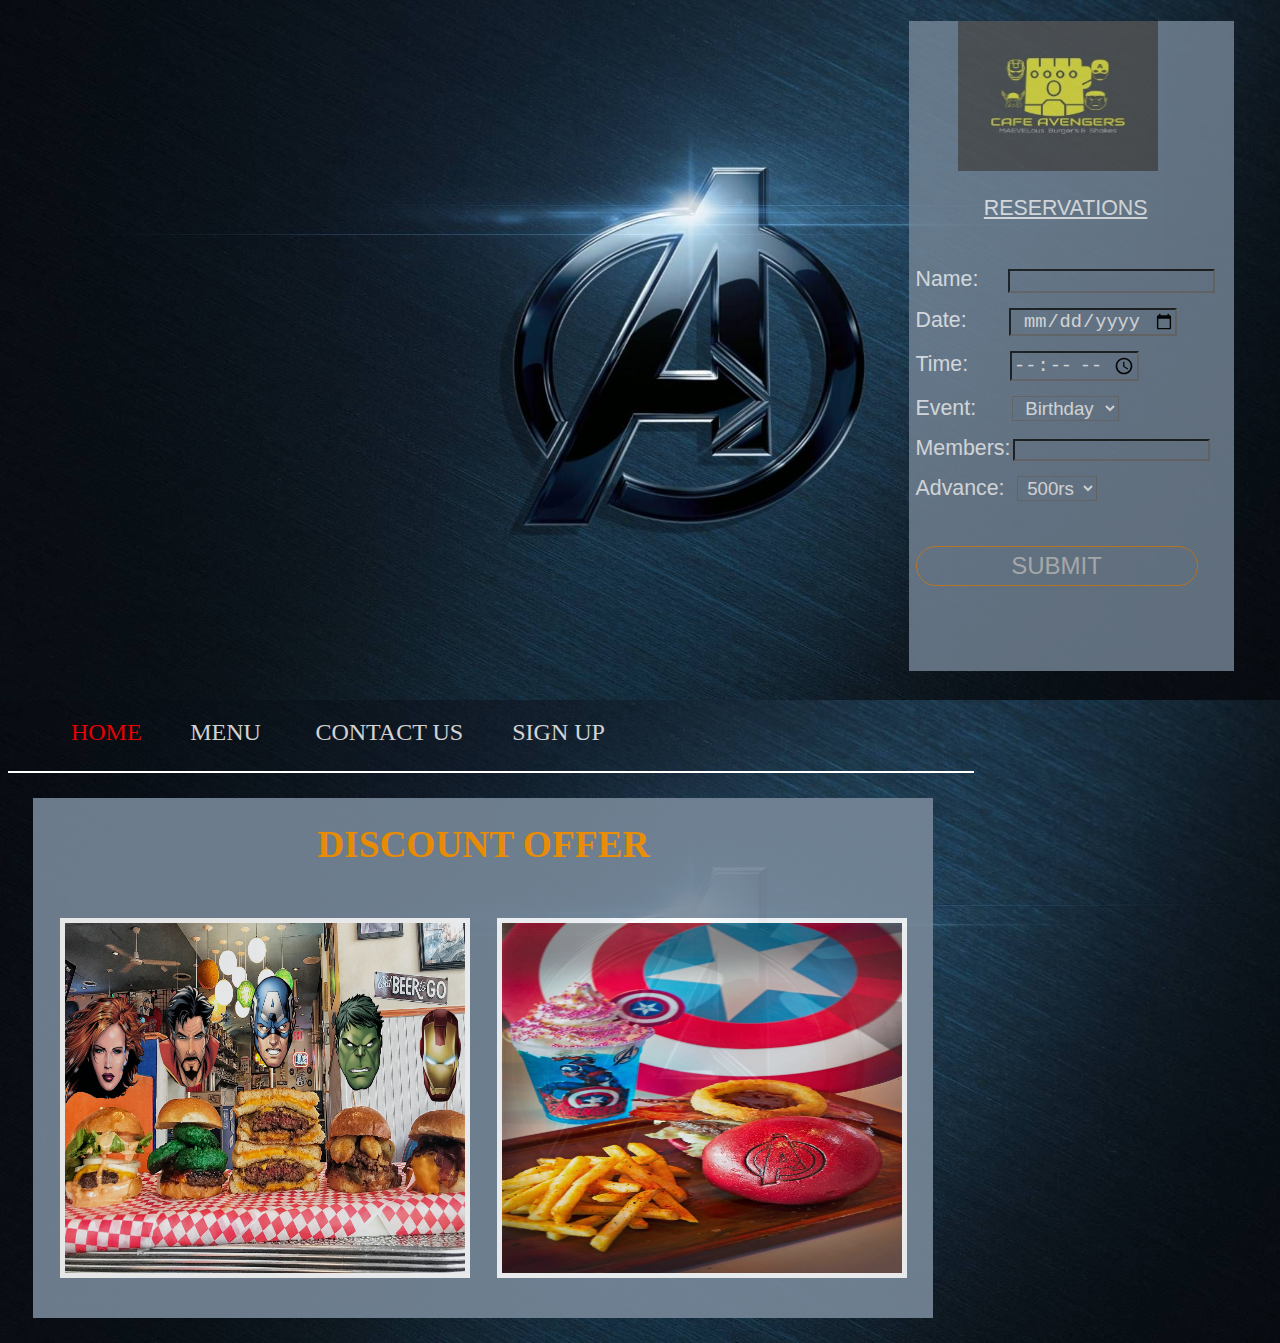
<file: index.html>
<!DOCTYPE html>
<html lang="en">
<head>
    <meta charset="UTF-8">
    <meta name="viewport" content="width=device-width, initial-scale=1.0">
    <title>Cafe Avengers</title>
    <link rel="stylesheet" href="style.css">
    <link rel="short icon" type="image/png" href="logo1.jpg">
</head>
<body>

	<!-- <div class="backgroundDiv"> -->
		<!-- <img src="Background.jpg" alt="background image"> -->
		<div id="form">
			<div><img id="logo" src="logo1.jpg" alt="Logo"></div>
			<div id="reserve">
				<label><u><p style="text-align: center;">RESERVATIONS</p></u><br></label>
				Name: <input id="name" type="text" name="name">
				Date: <input type="date" name="Date">
				Time: <input type="Time" name="Time"><br>
				Event: <select name="Event">
					<option value="Birthday" selected="selected">Birthday</option>
					<option value="Reception">Reception</option>
					<option value="Wedding">Wedding</option>
					<option value="Other">Other</option>
				</select></br>
				Members:<input id="members" type="text" name="Members">
				Advance:<select id="Advance" name="Advance">
					<option>500rs</option>
					<option>1000rs</option>
				
				</select>
				</br>
				<div class="submit">
					<button id="s_btn" type="button">SUBMIT</button>
				</div>
			</div>
		</div>

		<div id="bar">
			<div id="home" style="color: red; font-family: calibri; font-size: 18pt; text-align: center;"><label>HOME</label></div>
			<div id="menu"><a href="menu.html"><label>MENU</label></a></div>
			<div id="contact"><a href="contact_us.html"><label>CONTACT US</label></a></div>
			<div id="sign"><a href="sign_up.html"><label>SIGN UP</label></a></div>
		</div>

		<div id="deals">
			<h1 style="color: #ff9800; font-family: calibri; text-align: center; font-size: 28pt; text-transform: uppercase;">Discount Offer</h1>
			<div id="f_deal">
				<img id="f_pic" src="avengermeal.jpg">
				<div id="over">
					<p id="of">4 Burger<br>4 Regular Fries<br>4 Regular Coca Cola<br><ins>Only 450rs</ins></p>
				</div>
			</div>

			<div id="s_deal">
				<img id="s_pic" src="endgame meal.jpg">
				<div id="over2">
					<p id="of">1 Zinger Burger<br>Captain american shake<br>Strang Fries<br><ins>Only 250rs</ins></p>
				</div>
			</div>

		</div>
	<!-- </div> -->

    
</body>
</html>
</file>
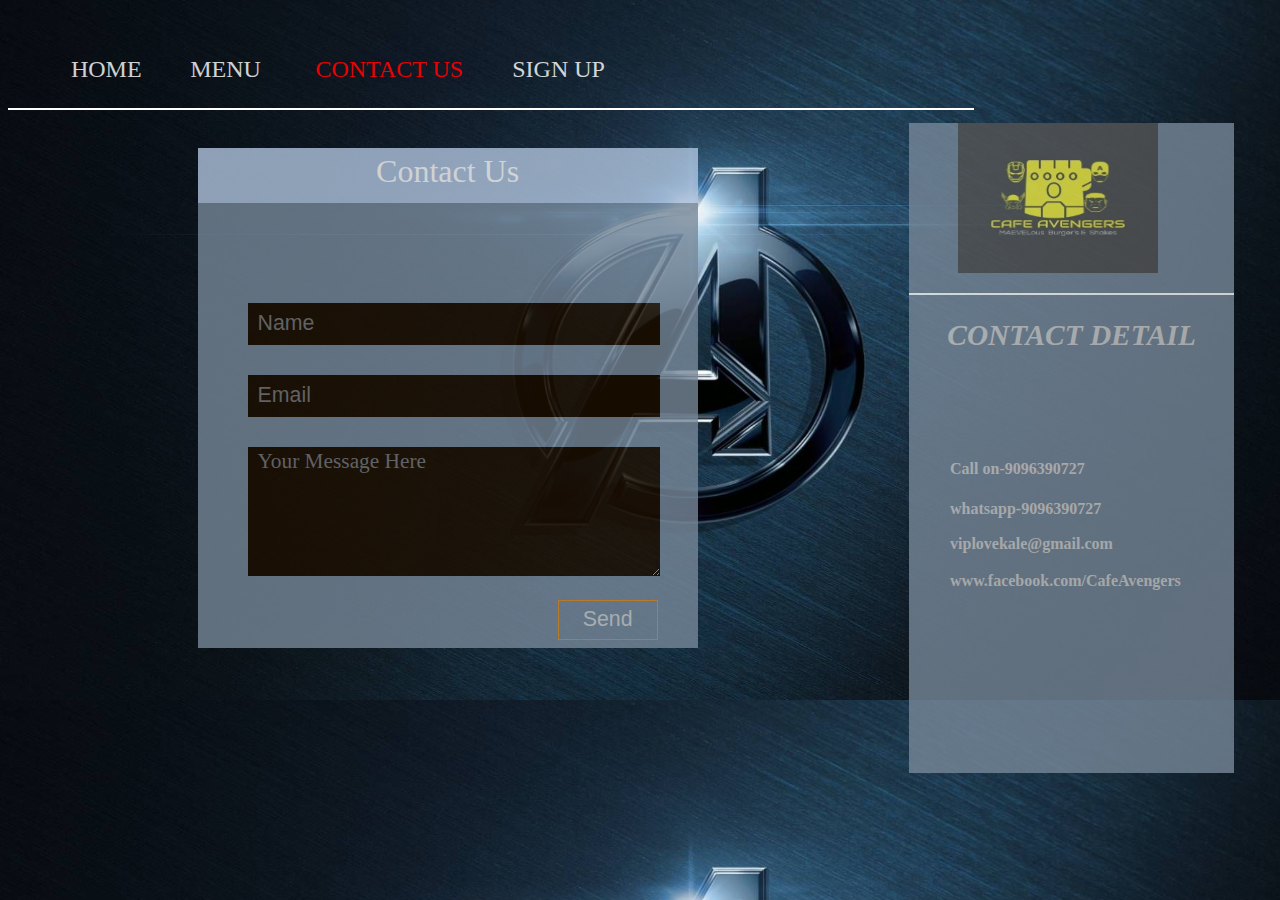
<file: contact_us.html>
<!DOCTYPE html>
<html lang="en">
<head>
    <meta charset="UTF-8">
    <meta name="viewport" content="width=device-width, initial-scale=1.0">
    <title>Cafe Avengers</title>
    <link rel="stylesheet" href="style.css">
    <link rel="short icon" type="image/png" href="logo1.jpg">
</head>
<body>

    <div id="bar">
		<div id="home"><a href="index.html"><label>HOME</label></a></div>
		<div id="menu"><a href="menu.html"><label>MENU</label></a></div>
		<div id="contact" style="color: red; font-family: calibri; font-size: 18pt; text-align: center;"><label>CONTACT US</label></div>
		<div id="sign"><a href="sign_up.html"><label>SIGN UP</label></a></div>
	</div>

	<div id="otherways">
		<img id="logo" src="logo1.jpg">

		<div id="ways">
			<h2 id="detail">CONTACT DETAIL</h2>
			<div class="m_icon">
				<i class="fa fa-mobile" aria-hidden="true"></i>  <b>Call on-9096390727</b>
			</div>
			<div class="wt_icon" style="font-size: 14pt;">
				<i class="fa fa-whatsapp"></i> <b>whatsapp-9096390727</b>
			</div>
			<div class="mail_icon">
				<i class="fa fa-envelope" aria-hidden="true"></i> <b>viplovekale@gmail.com</b>
			</div>
			<div class="fb_icon" style="font-size: 14pt;">
				<i class="fa fa-facebook-square" aria-hidden="true"></i> <b>www.facebook.com/CafeAvengers</b>
			</div>
		</div>
	</div>

	<div class="contact_us">
		<div id="ct_head">Contact Us</div>
		<input id="nm" type="text" name="your name" placeholder="Name">
		<input id="eml" type="email" name="your email" placeholder="Email">
		<textarea name="Message" cols="5" rows="5" placeholder="Your Message Here"></textarea>
		<button id="send">Send</button>
	</div>

    
</body>
</html>
</file>
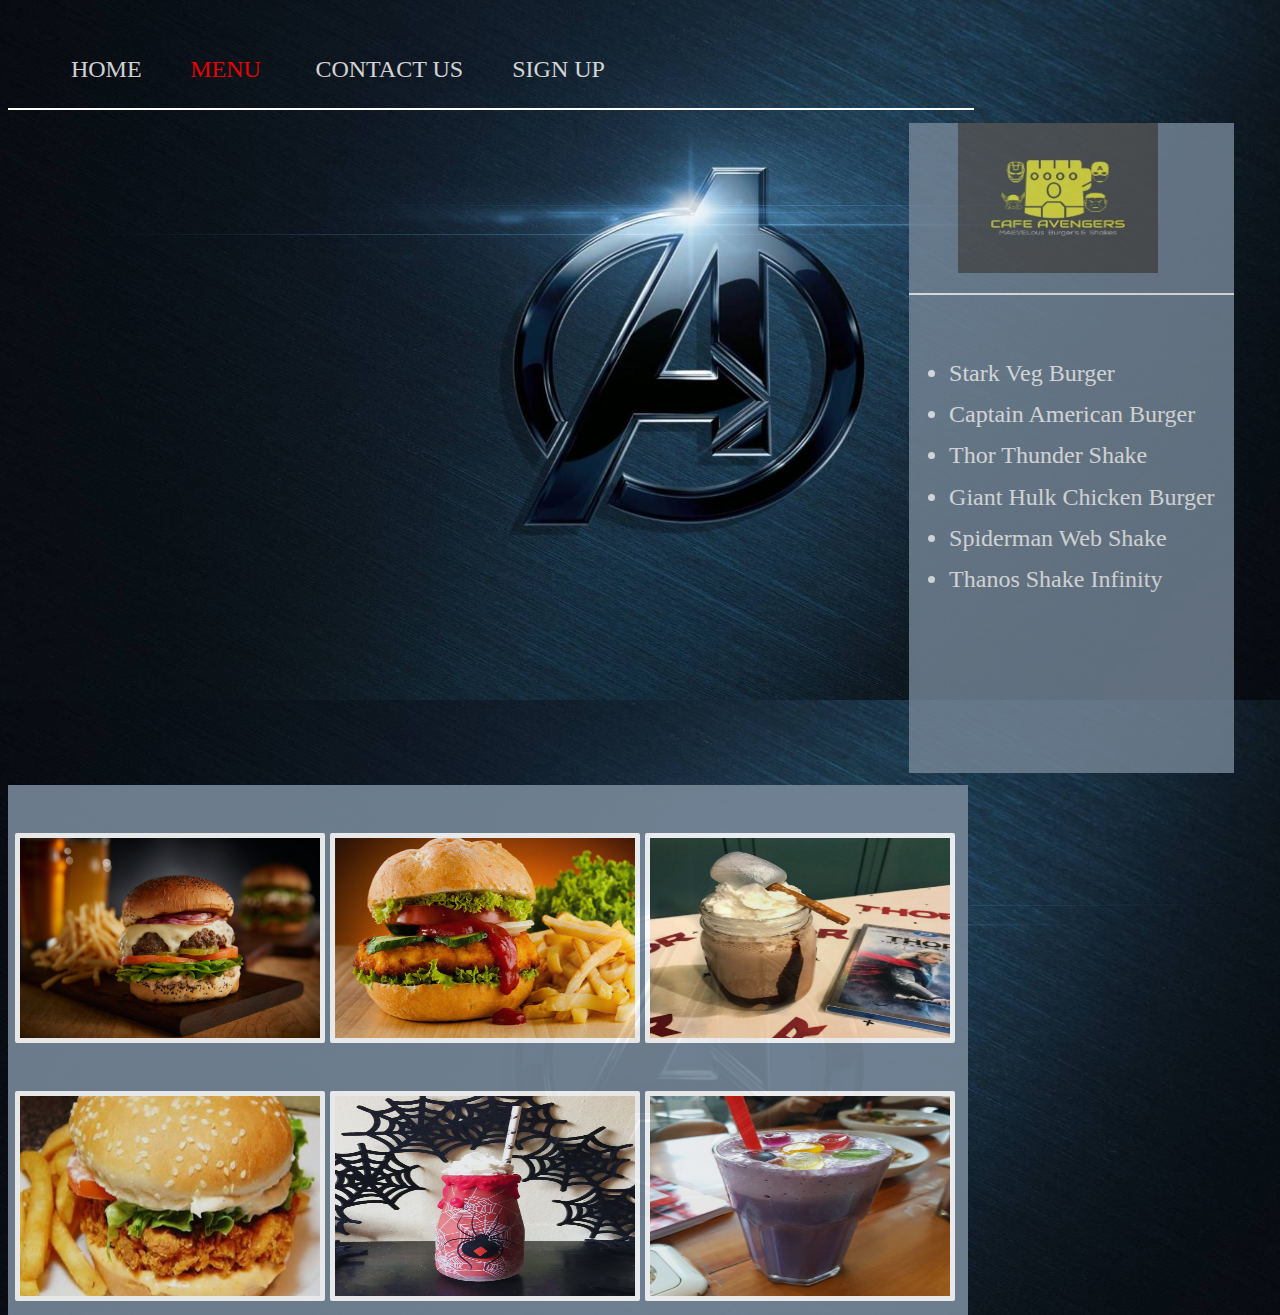
<file: menu.html>
<!DOCTYPE html>
<html lang="en">
<head>
    <meta charset="UTF-8">
    <meta name="viewport" content="width=device-width, initial-scale=1.0">
    <title>Cafe Avengers</title>
    <link rel="stylesheet" href="style.css">
    <link rel="short icon" type="image/png" href="logo1.jpg">
</head>
<body>

    <div id="bar">
		<div id="home"><a href="index.html"><label>HOME</label></a></div>
		<div id="menu" style="color: red; font-family: calibri; font-size: 18pt; text-align: center;"><label>MENU</label></div>
		<div id="contact"><a href="contact_us.html"><label>CONTACT US</label></a></div>
		<div id="sign"><a href="sign_up.html"><label>SIGN UP</label></a></div>
	</div>

	<div id="menu_list">
		<img id="logo" src="logo1.jpg">
	
		<div id="list">
			<ul>
				<li><label>Stark Veg Burger</label></li>
				<li><label>Captain American Burger</label></li>
				<li><label>Thor Thunder Shake</label></li>
				<li><label>Giant Hulk Chicken Burger</label></li>
				<li><label>Spiderman Web Shake</label></li>
				<li><label>Thanos Shake Infinity</label></li>
			</ul>	
		</div>
	</div>
	
	<div id="menu_img">

		<div class="burger" style="margin-left: 0.75%;">
			<img src="burger.jpg" alt="starkburger" title="starkBurger">
			<div class="burger-s">
				<h2>Stark Veg Burger<br><center>Price:120rs</center></h2>
			</div>
		</div>

		<div class="chicken" style="margin-left: 0.5%;">
			<img src="Chicken Burger.jpg" alt="Chicken Burger" title="Chicken Burger">
			<div class="chicken-s">
				<h2>Captain American Burger<br><center>Price:140rs</center></h2>
			</div>
		</div>

		<div class="fish" style="margin-left: 0.5%;">
			<img src="thorshake.jpg" alt="thorshake" title="thorshake">
			<div class="fish-s">
				<h2>Thor thunder Shake<br><center>Price:140rs</center></h2>
			</div>
		</div>

		<div class="czb" style="margin-left: 0.75%;">
			<img src="Chicken Zinger Burger.jpg" alt="Chicken Zinger" title="Chicken Zinger">
			<div class="czb-s">
				<h2>Giant Hulk Chicken Burger<center>Price:180rs</center></h2>
			</div>
		</div>

		<div class="fzb" style="margin-left: 0.5%;">
			<img src="spidemanshake.jpeg" alt="spidemanshake" title="spidemanshake">
			<div class="fzb-s">
				<h2>Spiderman Web Shake<center>Price;160rs</center></h2>
			</div>
		</div>

		<div class="broast" style="margin-left: 0.5%;">
			<img src="thanosshake.jpg" alt="thanosshake" title="thanosshake">
			<div class="broast-s">
				<h2>Thanos Shake infinity <center>Price:210rs</center></h2>
			</div>
		</div>

	</div>

    
</body>
</html>
</file>
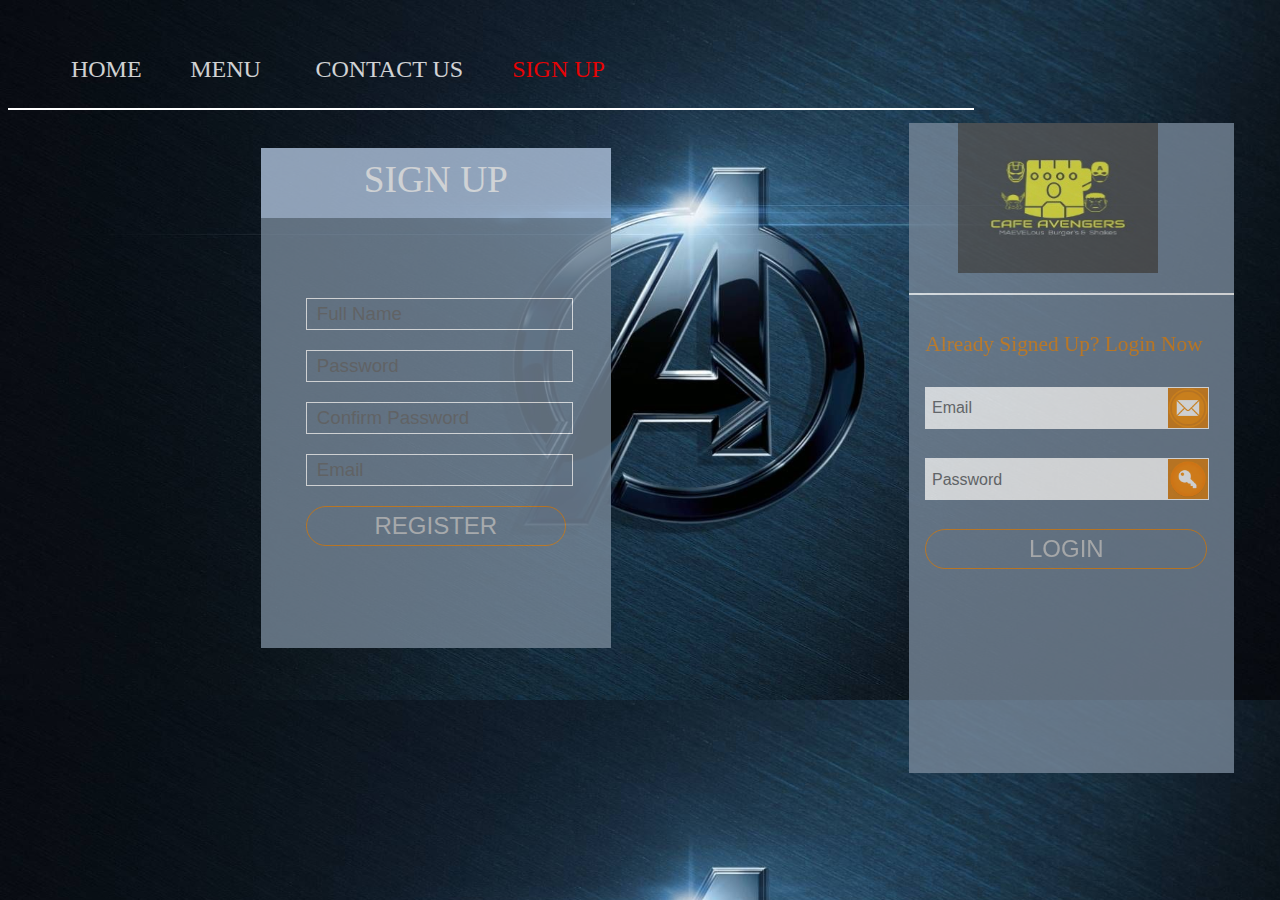
<file: sign_up.html>
<!DOCTYPE html>
<html lang="en">
<head>
    <meta charset="UTF-8">
    <meta name="viewport" content="width=device-width, initial-scale=1.0">
    <title>Cafe Avengers</title>
    <link rel="stylesheet" href="style.css">
    <link rel="short icon" type="image/png" href="logo1.jpg">
</head>
<body>

    <div id="bar">
		<div id="home"><a href="index.html"><label>HOME</label></a></div>
		<div id="menu"><a href="menu.html"><label>MENU</label></a></div>
		<div id="contact"><a href="contact_us.html"><label>CONTACT US</label></a></div>
		<div id="sign" style="color: red; font-family: calibri; font-size: 18pt; text-align: center;"><label>SIGN UP</label></div>
	</div>

	<div id="login">
		<img id="logo" src="logo1.jpg">
		<div id="login_form">
			<p>Already Signed Up? Login Now</p>
			<div class="email">
				<input id="em" type="email" name="email" placeholder="Email" maxlength="80">
				<div id="em-d">
					<img id="em-png" src="Email.png">
				</div>
			</div>
			<div class="password">
				<input id="pswd" type="password" name="password" placeholder="Password" minlength="7" maxlength="20">
				<div id="pswd-d">
					<img id="pswd-png" src="Password.png">
				</div>
			</div>
			<div class="button_class">
				<button id="lbtn" type="button">LOGIN</button>
			</div>
		</div>
	</div>


	<div class="signup">
		<div class="s_head">SIGN UP</div>
		<input id="s_name" type="name" name="name" placeholder="Full Name">
		<input id="s_pswd" type="password" name="password" placeholder="Password" maxlength="20" minlength="8">
		<input id="s_confirm" type="password" name="confirm password" placeholder="Confirm Password" maxlength="20" minlength="8">
		<input id="s_email" type="email" name="email" placeholder="Email">
		<div class="sbutton_class">
			<button id="sbtn" type="button">REGISTER</button>
		</div>
	</div>
    
</body>
</html>
</file>
<file: style.css>
body{
	background-image: url("background1.jpg");
	background-size: 1380px 700px;
}

.backgroundDiv img{
	width: 1400px;
	height: 700px;
}

/*Home Page*/
#form{
	background: lightslategray;
	margin-top: 1%;
	margin-right: 3%;
	width: 325px;
	height: 650px;
	opacity: 0.8;
	float: right;
	overflow: scroll;
}

#bar{
	border-bottom: 2px solid white;
	width: 966px;
	height: 100px;
	float: top;
	float: left;

}

#home{
	float: left;
	width: 100px;
	height: 50px;
	text-align: center;
	color: white;
	font-family: calibri;
	font-size: 18pt;
	margin-top: 5%;
	margin-left: 5%;
	opacity: 0.9;
}

#menu{
	float: left;
	width: 100px;
	height: 50px;
	text-align: center;	
	color: white;
	font-family: calibri;
	font-size: 18pt;
	margin-top: 5%;
	margin-left: 2%;
	opacity: 0.9;
}

#order{
	float: left;
	width: 150px;
	height: 50px;
	text-align: center;	
	color: white;
	font-family: calibri;
	font-size: 18pt;
	margin-top: 5%;
	margin-left: 4%;
	opacity: 0.9;
}



#contact{
	float: left;
	width: 150px;
	height: 50px;
	text-align: center;	
	color: white;
	font-family: calibri;
	font-size: 18pt;
	margin-top: 5%;
	margin-left: 4%;
	opacity: 0.9;
}

a{
	color: white;
	text-align: center;
	font-size: 18pt;
	font-family: calibri;
	text-decoration: none;
	opacity: 0.9;
}
a:hover{
	color: #ffc107;
}

#sign{
	float: left;
	width: 150px;
	height: 50px;
	text-align: center;	
	color: white;
	font-family: calibri;
	font-size: 18pt;
	margin-top: 5%;
	margin-left: 2%;
	opacity: 0.9;
}

#logo{
	margin-left: 15%;
	width: 200px;
	height: 150px;
}

#welcome{
	width: 300px;
	height: 100px;
	margin-top: 5%;
	color: white;
	text-align: center;
	font-family: sans-serif;
	font-size: 16pt;
	border-top: 2px solid white;
	padding-top: 10%;
}

#about{
	width: 270px;
	height: 150px;
	color: white;
	text-align: center;
	font-family: calibri;
	font-size: 12pt;
	margin-left: 5%;
	font-style: italic;
}

#reserve{
	width: 300px;
	height: 600px;
	color: white;
	margin-left: 2%;
	font-family: sans-serif;
	font-size: 16pt;
}

input, select{
	margin-left: 12%;
	background: transparent;
	font-size: 14pt;
	color: white;
	margin-bottom: 5%;
	text-align: center;
}

select{
	margin-left: 10%;
}

#members{
	margin-left: 1%;
	text-align: left;
	font-size: 11pt;
}

option{
	color:black;
}

#Advance{
	margin-left: 4%;
}

#name{
	margin-left: 8%;
	text-align: left;
	font-size: 11.5pt;
}

.submit{
	margin-top: 10%;
	width: 282px;
	height: 40px;
}

#s_btn{
	outline: none;
	background: none;
	color: #ccc;
	width: 282px;
	height: 40px;
	border: 1px solid #e28d26;
	font-size: 18pt;
	border-radius: 20px;
	transition: .6s;
	overflow: hidden;
}

#lbtn:hover, #s_btn:hover{
	background: #e28d26;
	cursor: pointer;
}

#deals{
	margin: 2%;
	float: left;
	background:lightslategray;
	opacity: 0.9;
	width: 900px;
	height: 520px; 
}

#f_deal, #s_deal{
	float: left;
	margin-left: 3%;
	margin-top: 3%;
	width: 400px;
	height: 350px;
	position: relative;
	cursor: pointer;
	border: 5px solid white;
}

#f_pic, #s_pic{
	display: block;
	width: inherit;
	height: inherit;
}

#f_deal:hover #over, #s_deal:hover #over2{
	height: inherit;
}

#over, #over2{
	width: inherit;
	height: 00px;
	position: absolute;
	top: 0;
	background: #ff980094;
	opacity: 0.9;
	overflow: hidden;
	display: flex;
	justify-content: center;
	align-items: center;
	transition: 0.8s ease;
}

#of{
	text-align: center;
	font-size: 22pt;
	font-family: calibri;
	color: white;
	padding: 5px;
	font-weight: bold;
	border: 5px solid white;
}


/*Menu Page*/
#menu_list{
	background:lightslategray;
	margin-top: 1%;
	margin-right: 3%;
	width: 325px;
	height: 650px;
	opacity: 0.8;
	float: right;
}

#list{
	border-top: 2px solid white;
	margin-top: 5%;
}

ul{
	margin-top: 20%;
	font-size: 18pt;
	color: white;
	font-family: verdana;
}

#menu_img{
	width: 960px;
	height: 530px;
	background:lightslategray;
	float: left;
	margin-top: 1%;
	opacity: 0.9;
}

.burger, .chicken, .fish, .czb, .fzb, .broast{
	margin-top: 5%;
	margin-right: 0%;
	float: left;
	width: 300px;
	height: 200px;
	border-radius: 2px;
	border: 5px solid white;
	position: relative;
	cursor: pointer; 
}

.burger:hover .burger-s, .chicken:hover .chicken-s, .fish:hover .fish-s, .czb:hover .czb-s, .fzb:hover .fzb-s, .broast:hover .broast-s{
	height: 200px;
}

.burger img, .chicken img, .fish img, .czb img, .fzb img, .broast img{
	display: block;
	width: 300px;
	height: 200px;
}

.burger-s, .chicken-s, .fish-s, .czb-s, .fzb-s, .broast-s{
	width: 300px;
	height: 00px;
	background: #ff980094;
	position: absolute;
	top: 0;
	display: flex;
	justify-content: center;
	align-items: center;
	overflow: hidden;
	transition: 0.7s ease;
}

.burger-s h2, .chicken-s h2, .fish-s h2, .czb h2, .fzb h2, .broast h2{
	color: white;
	font-size: 30px;
	border: 6px solid white;
	padding: 10px 30px;
}

li{
	margin-top: 5%;
}

li:hover{
	color: #ffc107;
}

/*Sign Up Page*/
#login{
	background: lightslategray;
	margin-top: 1%;
	margin-right: 3%;
	width: 325px;
	height: 650px;
	opacity: 0.8;
	float: right;
}

#login_form{
	margin-top: 5%;
	padding: 5%;
	border-top: 2px solid white;
	font-family: calibri;
	font-size: 16pt;
	color: #e28d26;
}

.email, .password{
	border: 1px solid white;
	width: 282px;
	height: 40px;
	background: white;
	margin-top: 10%;
}

#em-png, #pswd-png{
	width: 40px;
	height: 40px;
}

#em, #pswd{
	margin-left: 0%;
	float: left;
	text-align: left;
	width: 230px;
	height: 30px;
	font-family: sans-serif;
	font-size: 12pt;
	padding: 2%;
	border: 0px;
	color: black;
}

#em-d, #pswd-d{
	float: left;
	width: 40px;
	background: #e28d26;
	height: 40px;
}
	
.button_class{
	margin-top: 10%;
	width: 282px;
	height: 40px;
}

#lbtn{
	outline: none;
	position: absolute;
	background: none;
	color: #ccc;
	width: 282px;
	height: 40px;
	border: 1px solid #e28d26;
	font-size: 18pt;
	border-radius: 20px;
	transition: .6s;
	overflow: hidden;
}

.signup{
	background: lightslategray;
	opacity: 0.8;
	width: 350px;
	height: 500px;
	margin-left: 20%;
	margin-top: 3%;
	float: left;
}

.s_head{
	background: lightsteelblue;
	width: 350px;
	height: 60px;
	padding-top: 3%;
	font-family: calibri;
	font-size: 28pt;
	text-align: center;
	color: white;
}

#s_name{
	background: none;
	height: 20px;
	width: 250px;
	margin: 80px 35px 10px 45px;
	text-align: left;
	outline: none;
	padding: 5px;
	padding-left: 10px;
	border:1px solid white;
	font-size: 14pt;
}

#s_pswd, #s_confirm, #s_email{
	background: none;
	height: 20px;
	width: 250px;
	margin: 10px 35px 10px 45px;
	text-align: left;
	outline: none;
	padding: 5px;
	padding-left: 10px;
	border:1px solid white;
	font-size: 14pt;
}

.sbutton_class{
	margin: 10px 35px 10px 45px;
	width: 260px;
	height: 40px;
}

#sbtn{
	outline: none;
	position: absolute;
	background: none;
	color: #ccc;
	width: 260px;
	height: 40px;
	border: 1px solid #e28d26;
	font-size: 18pt;
	border-radius: 20px;
	transition: .6s;
	overflow: hidden;
}

#sbtn:hover{
	background: #e28d26;
	cursor: pointer;
}

/*Contact Us Page*/
#otherways{
	background: lightslategray;
	margin-top: 1%;
	margin-right: 3%;
	width: 325px;
	height: 650px;
	opacity: 0.8;
	float: right;
}

#ways{
	border-top: 2px solid white;
	margin-top: 5%;
}

#detail{
	text-align: center;
	font-family: calibri;
	color: #ccc;
	font-style: italic;
	font-size: 22pt;
}

.m_icon{
	margin-left: 8%;
	margin-top: 30%;
	font-size: 20pt;
	color: #ccc;
	cursor: pointer;
}

.wt_icon, .mail_icon, .fb_icon, .tw_icon{
	margin-left: 8%;
	margin-top: 5%;
	font-size: 12pt;
	color: #ccc;
	cursor: pointer;
}

.wt_icon:hover, .m_icon:hover, .mail_icon:hover, .fb_icon:hover, .tw_icon:hover{
	color:#e28d26;
}

b{
	text-align: left;
	padding-left: 5%;
	font-size: 12pt;
	font-family: calibri;
}

.contact_us{
	margin-top: 3%;
	margin-left: 15%;
	float: left;
	background: lightslategray;
	opacity: 0.8;
	width: 500px;
	height: 500px;
}

#ct_head{
	color: white;
	font-size: 24pt;
	font-family: calibri;
	padding-top: 1%;
	text-align: center;
	background: lightsteelblue;
	width: inherit;
	height: 50px;
}

#nm{
	font-size: 16pt;
	color: white;
	text-align: left;
	margin-top: 20%;
	margin-left: 50px;
	padding-left: 10px;
	width: 400px;
	height: 40px;
	background: #1d0f00;
	border: none;
	outline: none;
}

#eml{
	font-size: 16pt;
	color: white;
	text-align: left;
	margin-top: 1%;
	margin-left: 50px;
	padding-left: 10px;
	width: 400px;
	height: 40px;
	background: #1d0f00;
	border: none;
	outline: none;
}

textarea{
	font-family: calibri;
	font-size: 16pt;
	color: white;
	text-align: left;
	width: 400px;
	height: 125px;
	margin-top: 1%;
	margin-left: 50px;
	padding-left: 10px;
	background: #1d0f00;
	border:none;
	outline: none;
}

#send{
	text-align: center;
	font-size: 16pt;
	color: #ccc;
	margin-top: 4%;
	float: right;
	width: 100px;
	height: 40px;
	margin-right: 40px;
	background: none;
	outline: none;
	transition: 1s;
	border: 1px solid #e28d26;
}

#send:hover{
	background: #e28d26;
}
</file>
